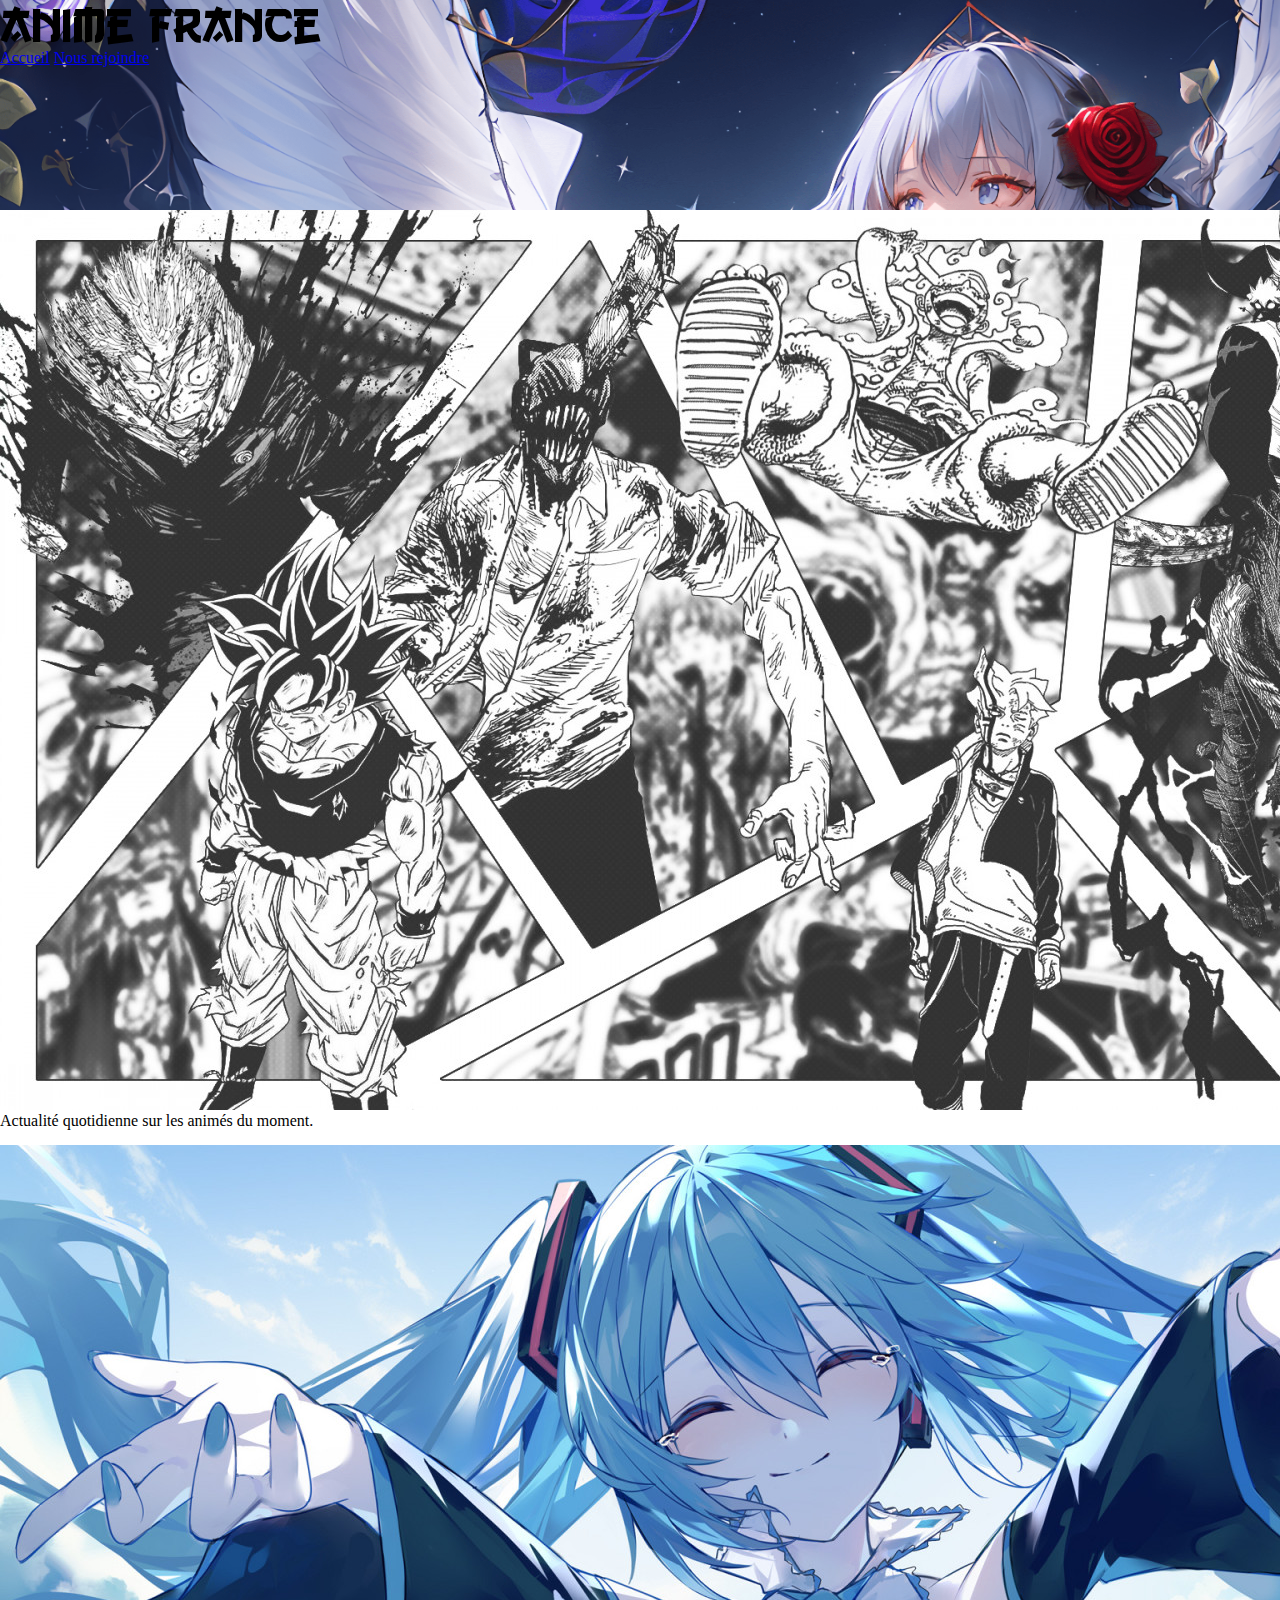
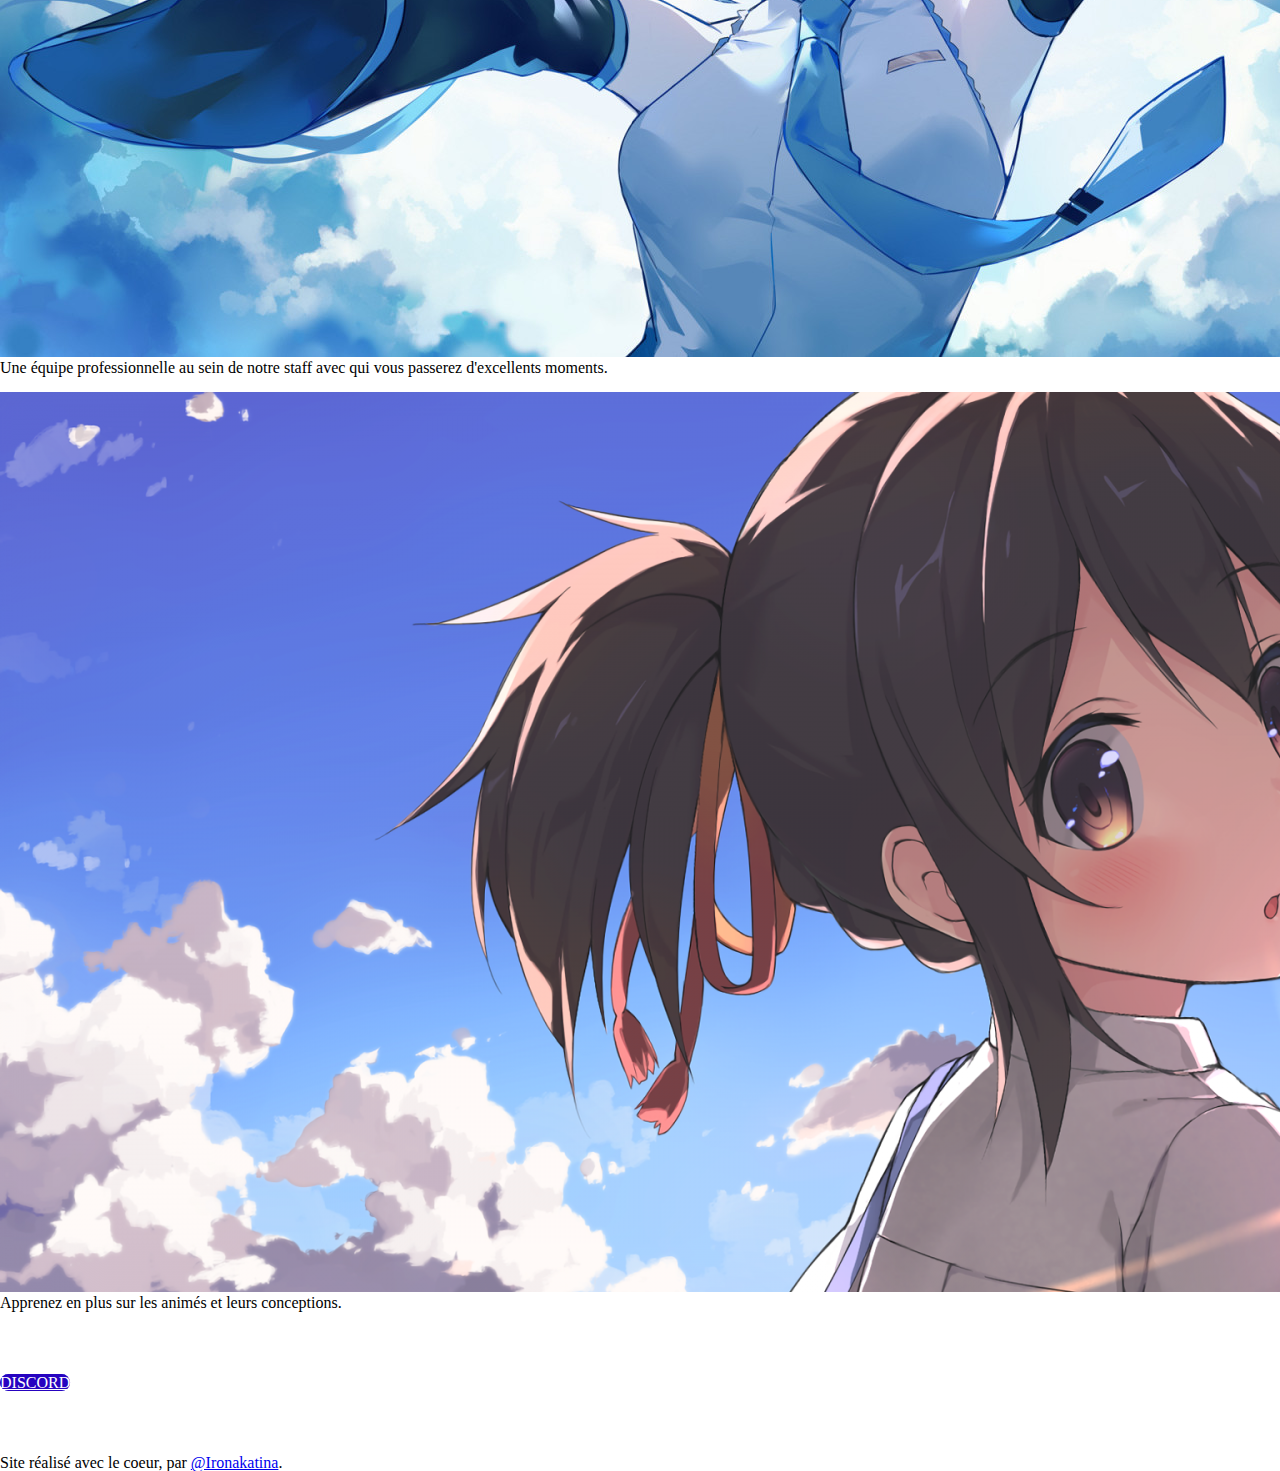
<file: index.html>
<!DOCTYPE html>
<html lang="fr">
<head>
    <meta charset="UTF-8">
    <meta http-equiv="X-UA-Compatible" content="IE=edge">
    <meta name="viewport" content="width=device-width, initial-scale=1.0">
    <title>Anime Fr</title>
    <link rel="icon" href="favicon.ico" type="image/x-icon">
    <link rel="stylesheet" href="reset.css">
    <link rel="stylesheet" href="index.css">
    <link href="https://cdn.jsdelivr.net/npm/bootstrap@5.3.0/dist/css/bootstrap.min.css" rel="stylesheet" integrity="sha384-9ndCyUaIbzAi2FUVXJi0CjmCapSmO7SnpJef0486qhLnuZ2cdeRhO02iuK6FUUVM" crossorigin="anonymous">
</head>
<body>


<body class="d-flex h-100 text-center text-black background">
    
    <div class="cover-container d-flex w-100 h-100 p-3 mx-auto flex-column">
      <header class="mb-auto">
        <div>
          <h3 class="float-md-start mb-0 text-white" style="font-family:'go3v2'; font-size: 50px;">Anime France</h3>
          
          <nav class="nav nav-masthead justify-content-center float-md-end">
            <a class="nav-link active bg-black" aria-current="page" href="index.html">Accueil</a>
            <a class="nav-link bg-black" href="#">Nous rejoindre</a>
          </nav>
        </div>
      </header>

      <p class="lead" style="padding-top: 10%;">


      </p>

      <div class="album py-5 bg-transparent">
        <div class="container">
    
          <div class="row row-cols-1 row-cols-sm-2 row-cols-md-3 g-3">
            <div class="col">
              <div class="card shadow-sm">
                <svg class="bd-placeholder-img card-img-top" width="100%" height="0" xmlns="http://www.w3.org/2000/svg" role="img" aria-label="Placeholder: Thumbnail" preserveAspectRatio="xMidYMid slice" focusable="false" ><img src="manga_collage_DinocoZero_Jujutsu_Kaisen_Chainsaw_Man_One_Piece_Dragon_Ball_Black_Clover-2233860.png"><title>Placeholder</title>  </svg>
    
                <div class="card-body">
                  <p class="card-text">Actualité quotidienne sur les animés du moment.</p>

                </div>
              </div>
            </div>
            <div class="col">
              <div class="card shadow-sm">
                <svg class="bd-placeholder-img card-img-top" width="100%" height="0" xmlns="http://www.w3.org/2000/svg" role="img" aria-label="Placeholder: Thumbnail" preserveAspectRatio="xMidYMid slice" focusable="false" ><img src="anime_anime_girls_Hatsune_Miku_Vocaloid_twintails_closed_eyes_tears_blue_hair-2196927.png"><title>Placeholder</title>  </svg>

                <div class="card-body">
                  <p class="card-text">Une équipe professionnelle au sein de notre staff avec qui vous passerez d'excellents moments.</p>

                </div>
              </div>
            </div>
            <div class="col">
              <div class="card shadow-sm">
                <svg class="bd-placeholder-img card-img-top" width="100%" height="0" xmlns="http://www.w3.org/2000/svg" role="img" aria-label="Placeholder: Thumbnail" preserveAspectRatio="xMidYMid slice" focusable="false" ><img src="65de71cff49072e97e511394b779-1425815.png"><title>Placeholder</title>  </svg>

                <div class="card-body">
                  <p class="card-text">Apprenez en plus sur les animés et leurs conceptions.</p>


                </div>
              </div>
            </div>
    

          </div>
        </div>
      </div>
    
      <main class="px-3" style="padding-top: 0%;">

        
        <p class="lead" style="padding-top: 5%;">
          <a href="https://discord.gg/animefr" class="btn btn-lg btn-secondary fw-bold border-white bg-white text-white glow-on-hover">DISCORD

          </a>

        </p>

      </main>
    
      <footer class="mt-auto text-white-50" style="padding-top: 5%;">
        <p>Site réalisé avec le coeur, par <a href="https://www.linkedin.com/in/erwan-guillemart-717241276/" class="text-white">@Ironakatina</a>.</p>
      </footer>
    </div>
    
    
        
      
    
    </body>
</body>
</html>
</file>
<file: index.css>
.background {
    background-image: url('Bann2.png');
    background-position: center center;
    background-repeat: no-repeat;
    background-attachment: fixed;
    background-size: cover;
}

@font-face {
    font-family: 'go3v2';
    font-style: normal;
    font-weight: normal;
    src: local('go3v2'), url('go3v2.woff') format('woff');
}

.glow-on-hover {
    width: 220px;
    height: 50px;
    border: none;
    outline: none;
    color: #fff;
    background: #2603c0;
    cursor: pointer;
    position: relative;
    z-index: 0;
    border-radius: 10px;
}

.glow-on-hover:before {
    content: '';
    background: linear-gradient(45deg, #ffffff, #0e33db, #ffffff, #f82222, #ffffff);
    position: absolute;
    top: -2px;
    left:-2px;
    background-size: 400%;
    z-index: -1;
    filter: blur(5px);
    width: calc(100% + 4px);
    height: calc(100% + 4px);
    animation: glowing 20s linear infinite;
    opacity: 0;
    transition: opacity .3s ease-in-out;
    border-radius: 10px;
}

.glow-on-hover:active {
    color: #000
}

.glow-on-hover:active:after {
    background: transparent;
}

.glow-on-hover:hover:before {
    opacity: 1;
}

.glow-on-hover:after {
    z-index: -1;
    content: '';
    position: absolute;
    width: 100%;
    height: 100%;
    background: #5865F2;
    left: 0;
    top: 0;
    border-radius: 10px;
}

@keyframes glowing {
    0% { background-position: 0 0; }
    50% { background-position: 400% 0; }
    100% { background-position: 0 0; }
}
</file>
